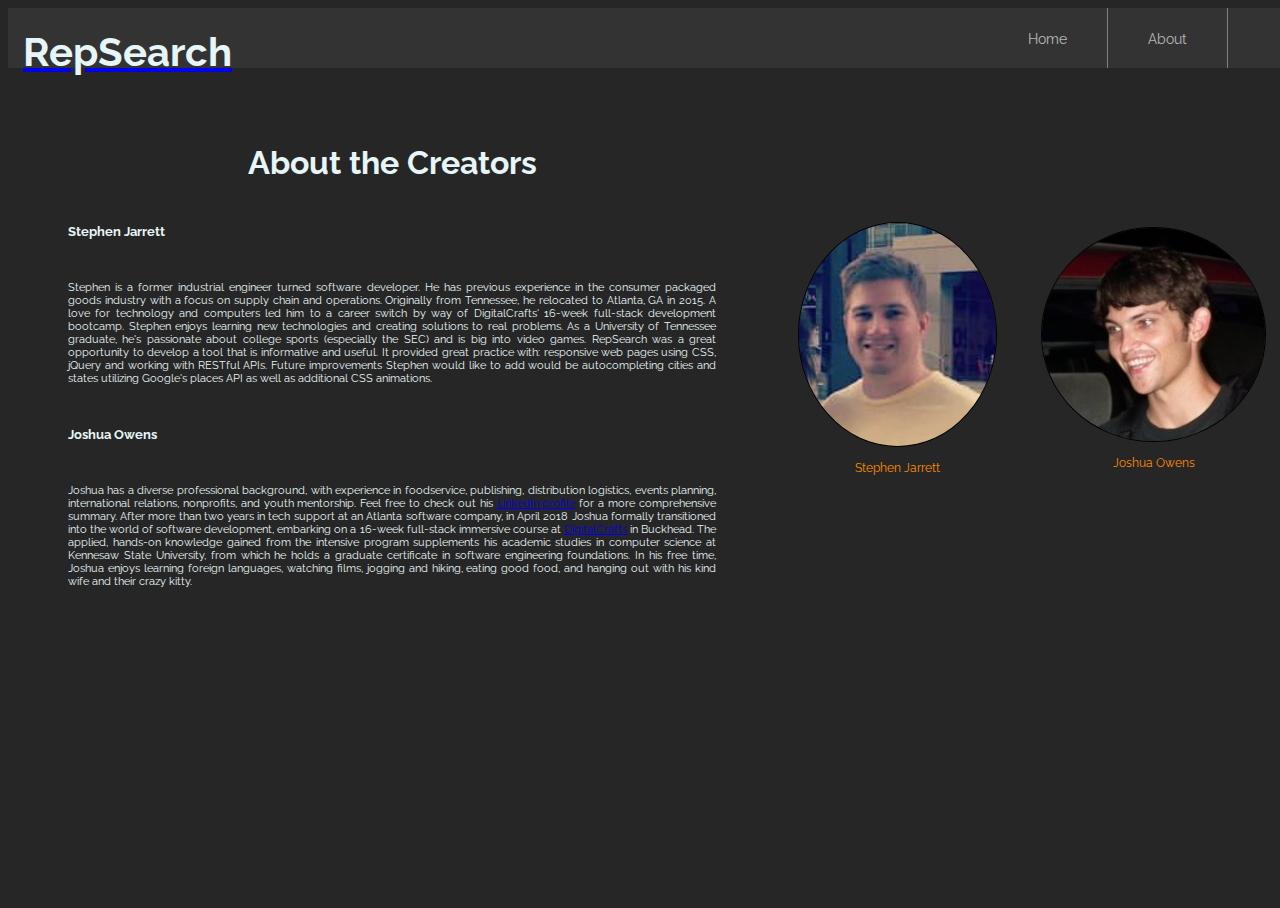
<file: about.html>
<!DOCTYPE html>
<html lang="en">
<head>
    <meta charset="UTF-8">
    <meta name="viewport" content="width=device-width, initial-scale=1.0">
    <meta http-equiv="X-UA-Compatible" content="ie=edge">
    <link rel="stylesheet" href="https://use.fontawesome.com/releases/v5.0.12/css/all.css" integrity="sha384-G0fIWCsCzJIMAVNQPfjH08cyYaUtMwjJwqiRKxxE/rx96Uroj1BtIQ6MLJuheaO9"
    crossorigin="anonymous">
    <link rel="stylesheet" href="https://stackpath.bootstrapcdn.com/bootstrap/4.1.1/css/bootstrap.min.css" integrity="sha384-WskhaSGFgHYWDcbwN70/dfYBj47jz9qbsMId/iRN3ewGhXQFZCSftd1LZCfmhktB"
    crossorigin="anonymous">
    <link href="https://fonts.googleapis.com/css?family=Raleway|Fjalla+One|Lato|Fira+Sans" rel="stylesheet">
    <title>RepSearch</title>
    <link rel="stylesheet" href="stylesheets/main.css">
    <link rel="stylesheet" href="stylesheets/about.css">
</head>
<body>
    <div class="nav-bar">
        <div class="left-header">
            <div class="site-name-container">
                <a href="index.html" class="site-anchor"><h1 class="site-name">RepSearch</h1></a>
            </div>
        </div>

        <div class="right-header">
            <div class="hamburger-container" data-hamburger-icon>
                <i class="fas fa-bars fa-lg"></i>
            </div>
            <div>
                <a class="link home" href="index.html">Home</a> 
            </div>
            <div>
                <a class="link about" href="about.html">About</a>
            </div>
            <div>
                <a class="link-github" href="https://github.com/jko113/representative_lookup" target="_blank">
                    <i class="fab fa-github fa-2x"></i>
                </a>
            </div>
        </div>
    </div>
        <div class="hamburger-dropdown hidden-menu" data-hamburger-dropdown>
                <div class="">
                    <a class="hamburger-item home-burger" href="index.html">
                    <i class="fas fa-home fa-lg"></i></a>
                </div>
                <div class="">
                    <a class="hamburger-item" href="about.html">
                    <i class="fas fa-info-circle fa-lg"></i></a>
                </div>
                <div class="">
                    <a class="hamburger-item-github" href="https://github.com/jko113/representative_lookup" target="_blank">
                    <i class="fab fa-github fa-lg ha"></i>
                </a>
                </div>
        </div>

    <div class="content-container" data-content-container>
        <div class="about-text">
            <h1 class="about-creators">About the Creators</h1>
            <h5>Stephen Jarrett</h5>
            <p>Stephen is a former industrial engineer turned software developer. He has previous experience in the consumer packaged goods industry with a focus on supply chain and operations. Originally from Tennessee, he relocated to Atlanta, GA in 2015. A love for technology and computers led him to a career switch by way of DigitalCrafts' 16-week full-stack development bootcamp. Stephen enjoys learning new technologies and creating solutions to real problems. As a University of Tennessee graduate, he's passionate about college sports (especially the SEC) and is big into video games. RepSearch was a great opportunity to develop a tool that is informative and useful. It provided great practice with: responsive web pages using CSS, jQuery and working with RESTful APIs. Future improvements Stephen would like to add would be autocompleting cities and states utilizing Google's places API as well as additional CSS animations.</p>
            <h5>Joshua Owens</h5>
            <p>Joshua has a diverse professional background, with experience in foodservice, publishing, distribution logistics, events planning, international relations, nonprofits, and youth mentorship. Feel free to check out his <a href="https://www.linkedin.com/in/jko113/" target="_blank">LinkedIn profile</a> for a more comprehensive summary. After more than two years in tech support at an Atlanta software company, in April 2018 Joshua formally transitioned into the world of software development, embarking on a 16-week full-stack immersive course at <a href="https://www.digitalcrafts.com/" target="_blank">DigitalCrafts</a> in Buckhead. The applied, hands-on knowledge gained from the intensive program supplements his academic studies in computer science at Kennesaw State University, from which he holds a graduate certificate in software engineering foundations. In his free time, Joshua enjoys learning foreign languages, watching films, jogging and hiking, eating good food, and hanging out with his kind wife and their crazy kitty.</p>
        </div>
        <div class="headshots-container">
            <h1 class="about-creators-alternate">Creators</h1>
            <div class="flipper-container">
                <div class="flipper" data-stephen>
                    <div class="headshot-sub">
                    <a href="https://github.com/stephenjarrett" target="_blank">
                        <img src="images/stephen.jpg" class="headshot-photo stephen" alt="Stephen Jarrett">
                        </a>
                    </div>
                </div>

                <div class="name">Stephen Jarrett</div>
            </div>
            <div class="flipper-container">
                <div class="flipper" data-josh>
                    <div class="headshot-sub">
                        <a href="https://github.com/jko113" target="_blank" >
                            <img src="images/joshua_2.jpg" class="headshot-photo josh" alt="Joshua Owens">
                        </a>
                    </div>
                </div>
                <div class="name">Joshua Owens</div>
            </div>
        </div>
    </div>

    <script src="https://cdnjs.cloudflare.com/ajax/libs/jquery/3.3.1/jquery.min.js"></script>
    <script src="main.js"></script>
</body>
</html>
</file>
<file: stylesheets/main.css>
::selection {
    background: darkorange;
}

html {
    box-sizing: border-box;
}

button:focus {
    outline: 0;
}

*,
*:before,
*:after {
    box-sizing: inherit;
}

html,
body {
    min-width: 360px;
    width: 100%;
    height: 100%;
    font-size: 100%;
    background-color: rgb(38, 38, 38);
    font-family: 'Trebuchet MS', 'Lucida Sans Unicode', 'Lucida Grande', 'Lucida Sans', Arial, sans-serif;
}


.nav-bar, .footer {
    font-family: "Raleway", sans-serif;
    min-width: 360px;
    display: flex;
    position: relative;
    background-color: #333;
    width: 100%;
    height: 45px;
    align-items: center;
    z-index: 1;
}

.left-header {
    display: flex;
    align-items: center;
    width: 50%;
}

.right-header {
    display: flex;
    width: 50%;
    height: 100%;
    justify-content: flex-end;
    align-items: center;
}

.right-header div {
    display: flex;
    height: 100%;
    align-items: center;
}

.site-name {
    font-family: 'Raleway', sans-serif;
    text-align: center;
    padding: 10px;
    color: rgb(230,245,247);
    margin-left: 15px;
    margin-bottom: 0;
    padding-left: 0px;
    font-size: 20px;
}

.site-anchor:hover {
    text-decoration: none;
}

.home, .about {
    color: rgb(230,245,247);
    border-right: rgba(245,245,245, .4) 1px solid;
    padding: 10px;
    margin: 0px;
    height: 100%;  
    font-size: 1.5rem;
}

.link {
    display: none;
    justify-content: center;
    align-items: center;
    transition: 0.4s;
    height: 100%;
    text-decoration: none;
    color:rgba(245, 245, 245, .7);
    width: 84px;
    font-size: 0.2rem;
}
    
.link-github, .hamburger-container {
    width: 45px;
    height: 100%;
    display: flex;
    align-items: center;
    justify-content: center;
    color: rgba(245, 245, 245, .7);
}

.link-github {
    display:none;
}

.hamburger-container {
    margin-right: 8px;
}

.link:hover, .link-github:hover, .hamburger-container:hover {
    background-color: grey;
    text-decoration: none;
    color: rgb(230,245,247);
}

.hamburger-dropdown {
    display: flex;
    flex-direction: column;
    position: absolute;
    float: right;
    right: 0px;
    width: 90px;
    color:rgba(245, 245, 245, .7);
    background-color: #333;
    z-index: 1;
    border-top: rgba(245, 245, 245, .4) 1px solid;
    transform: scaleY(1);
    transform-origin: top;
    transition: all 150ms linear;
}

.hamburger-item, .hamburger-item-github {
    display: flex;
    justify-content: center;
    align-items: center;
    width: 100%;
    color: rgba(245, 245, 245, .7);
    border-bottom: rgba(245, 245, 245, .4) 1px solid;
    text-decoration: none;
    padding: 14px 0px;
    margin: 0px;
}

.hamburger-item-github {
    border-bottom: 0;
}

.hamburger-item:hover, .hamburger-item-github:hover {
    background-color: grey;
    color: rgb(230, 245, 247);
    text-decoration: none;
}

.form-outer-container {
    width: 100%;
    height: 100%;
    position: relative;
    padding-bottom: 25px;
}

.background {
    position: absolute;
    top: 0;
    bottom: 0;
    left: 0;
    width: 100%;
    height: 100%;
    background-image: url(../images/2compressed.jpg);
    background-size: cover;
    background-position: center;
}

.form-inner-container {
    display: flex;
    flex-direction: column;
    align-items: center;
    width: 100%;
    margin-bottom: 5px;
    position: relative;
    opacity: 1;
}

.welcome-text-container {
    font-family: 'Raleway', sans-serif;
    min-width: 320px;
    background-color: rgba(51,51,51,0.7);
    color: rgb(230,245,247);
    display: flex;
    flex-direction: column;
    align-items: center;
    justify-content: flex-start;
    margin: 75px 0 50px 0;
    height: 100px;
}

.welcome {
    font-size: 24px;
    padding: 10px 0 5px 0;
}

.welcome-sub {
    font-size: 12px;
}

.welcome-sub2 {
    padding-top: 0px;
    font-size: 11px;
}

form {
    display:flex;
    flex-direction: column;
    min-width: 280px;
    position: relative;
    opacity: 1;
}

.address {
    opacity: 1;
}

.city {
    width: 275px;
}

.state {
    width: 200px;
}

/* input:invalid {
    border-color: red;
}

input,
input:valid {
    border-color: #ccc;
} */

.form-row {
    display: flex;
    justify-content: space-between;
    width: 300px;
    margin:0;
    padding: 0;
}

.submit-button-container {
    display: flex;
    width: 45%;
}

.form-button button {
    width: 100%;
}

.state, .city, .street-address, label {
    margin-bottom: 0px;
    margin-top: 3px;
}

label {
    color: rgb(38, 38, 38);
    font-size: 11px;
    padding-bottom: 10px;
}

.form-control {
    width: 300px;
    margin-bottom: 10px;
}

.list-officials {
    display: flex;
    flex-wrap: wrap;
    justify-content: center;
    background-color: whitesmoke(0, 0, 0, 0.8);
    padding: 15px;
}

.button-container {
    display: flex;
    justify-content: center;
}

.division-button {
    padding: 5px;
    background-color: rgba(0,0,0,0.1);
    color: white;
    font-size: 11px;
}

.division-button:hover {
    background-color: darkorange;
}

.btn-primary {
    background-color: darkorange;
    border: none;
}

.btn-primary:hover {
    background-color: rgb(38, 38, 38);
    border: none;
}

.btn:focus {
    outline:0 !important;
}

.official-box {
    background-color: #333;
    color: whitesmoke;
    padding: 25px;
    flex: 1;
    flex-grow: 0;
    margin: 5px;
    display: flex;
    flex-direction: column;
    transition: 0.4s;
    font-size: 11px;
}

.official-box:hover {
    outline: darkorange 1px solid;
    background-color: rgb(73, 70, 70);
}

.social-popup, .article-popup {
    background: lightgray;
    color: rgb(28,28,28);
    padding: 0 20px 15px 20px;
}

.social-popup a {
    font-size: 16px;
}

.available-articles {
    font-family: "Raleway", sans-serif;
    font-size: 24px;
    color: rgb(28,28,28);
}

.channel-div, .article-div {
    padding: 10px 0;
}

.close-box {
    position: relative;
    top: 3px;
    right: -12px;
    text-align: right;
}

.fa-times {
    cursor: pointer;
}

.official-box a:link {
    color: darkorange;
    text-decoration: none;
}

.official-box a:visited {
    color: darkorange;
}

.official-imageUrl-container {
    margin-bottom: 15px;
    display: flex;
    flex-direction: column;
    justify-content: center;
    align-items: center;
    width: 200px;
    height: 250px;
    overflow: hidden;
    box-shadow: 4px 4px 8px rgba(28,28,28,0.3);
}

.official-imageUrl {
    align-self: center;
}

.official-image {
    width: 200px;
    max-height: 100%;
}

.no-official-image {
    width: 200px;
}

.hidden {
    display: none;
}

.hidden-menu {
    transform: scaleY(0);
    transition: all 150ms linear;
}

.hidden-alt {
    z-index: -1;
    opacity: 0;
}

@media screen and (min-width: 360px) {

    .hamburger-container, .fa-bars {
        display: flex;
    }

    .button-container {
        flex-direction: column;
    }

    .link {
        width: 40px;
        font-size: 0.5rem;
        display: none;
    }

    .link-github {
        font-size: .5em;
        width: 30px;
        display: none;
    }

    .site-name {
        font-size: 25px;
    }    

    .nav-bar {
        height: 45px;
        position: relative;
    }

    .welcome-text-container {
        width: 320px;
        margin: 90px 0 70px 0;
    }
    
    .welcome {
        font-size: 24px;
    }
    
    .welcome-sub {
        font-size: 12px;
    }
    
    .welcome-sub2 {
        padding-top: 0;
        font-size: 11px;
    }

}

@media screen and (min-width: 768px) {

    .hamburger-dropdown {
        display: none;
    }

    .hamburger-container, .fa-bars {
        visibility: hidden;
    }

    .button-container {
        flex-direction: row;
    }

    .link {
        width: 60px;
        font-size: 0.7rem;
        display: flex;
    }

    .link-github {
        font-size: .75em;
        width: 45px;
        display: flex;
    }

    .site-name {
        font-size: 25px;
        margin-left: 15px;
    }

    .nav-bar {
        height: 45px;
    }

    .button-container {
        padding-top: 10px;
    }

    .division-button {
        border: none;
        border-bottom: 1px solid white;
        margin: 10px;
        background-color: transparent;
    }

    .division-button:hover {
        border-bottom: 1px solid darkorange;
        background-color: transparent;
        color: darkorange;
    }

    .welcome-text-container {
        height: 130px;
        width: 400px;
        margin: 75px 0 50px 0;
    }

    .welcome {
        font-size: 32px;
        padding: 20px 0 5px 0;
    }

    .welcome-sub {
        font-size: 13px;
        padding-bottom: 0;
    }

    .welcome-sub2 {
        font-size: 12px;
    }
}

@media screen and (min-width: 1200px) {

    .hamburger-dropdown {
        display: none;
    }

    .hamburger-container, .fa-bars {
        visibility: hidden;
    }

    .link {
        width: 120px;
        font-size: 0.9rem;
        display: flex;
    }

    .link-github {
        font-size: 1em;
        width: 60px;
        display: flex;
    }

    .site-name {
        font-size: 36px;
    }

    .nav-bar {
        height: 60px;
    }

    .welcome-text-container {
        width: 450px;
    }

    .welcome {
        font-size: 36px;
        padding-top: 15px;
    }
}
</file>
<file: stylesheets/about.css>
body {
    color: rgb(230, 245, 247);
}

.content-container {
    display: flex;
    justify-content: space-between;
    flex-direction: column;
}

.about-text {
    font-family: 'Raleway', sans-serif;
    order: 1;
    padding-top: 25px;
    flex: 60%;
}

.about-creators {
    text-align: center;
    display: none;
    padding: 20px 0;
}

.name {
    font-family: 'Raleway', sans-serif;
    color: darkorange;
    font-size: 12px;
    text-align: center;
}

.about-text p {
    padding: 20px 60px;
    text-align: justify;
    font-size: 11px;
}

.about-text h5 {
    text-align: center;
    padding: 0px 60px;
}

.headshots-container {
    padding-top: 25px;
    flex: 40%;
    display: flex;
    flex-direction: column;
    align-items: center;
    justify-content: space-evenly;
}

.headshot-sub {
    display: flex;
    align-items: center;
    flex-direction: column;
}

.headshot-photo {
    border: 1px black solid;
    max-height: 225px;
    border-radius: 50%;
    max-width: 225px;
}

.flipper:hover, .flipper:hover a img {
    transform: rotateY(180deg);
}

.flipper {
    transition: 0.6s;
    transform-style: preserve-3d;
    position: relative;
    margin: 10px 0;
}

@media screen and (min-width: 360px) {
    .headshots-container {
        flex-direction: column;
    }
}

@media screen and (min-width: 500px) {
    .headshots-container {
        flex-direction: row;
        padding-top: 10px;
    }
    .about-creators-alternate {
        display: none;
    }
    .about-creators {
        display: block;
    }
    .about-text h5 {
        text-align: left;
    }
    .hamburger-container,
    .fa-bars {
        display: none;
    }
    .link {
        width: 60px;
        font-size: 0.7rem;
        display: flex;
    }
    .link-github {
        font-size: .75em;
        width: 45px;
        display: flex;
    }
}

@media screen and (min-width: 768px) {
    .content-container {
        flex-direction: row;
    }
    .headshots-container {
        flex-direction: column;
        justify-content: flex-start;
        padding-top: 25px;
    }
    .about-text {
        order: 0;
        padding-top: 35px;
    }
    .about-text h5 {
        text-align: center;
    }
}

@media screen and (min-width: 1200px) {
    .hamburger-dropdown {
        display: none;
    }
    .hamburger-container,
    .fa-bars {
        display: none;
    }
    .link {
        width: 120px;
        font-size: 0.9rem;
        display: flex;
    }
    .link-github {
        font-size: 1em;
        width: 60px;
        display: flex;
    }
    .site-name {
        font-family: "Raleway", sans-serif;
        font-size: 40px;
    }
    .nav-bar {
        height: 60px;
    }
    .about-text h5 {
        text-align: left;
    }
    .headshots-container {
        flex-direction: row;
        justify-content: space-around;
        padding: 0;
    }
}
</file>
